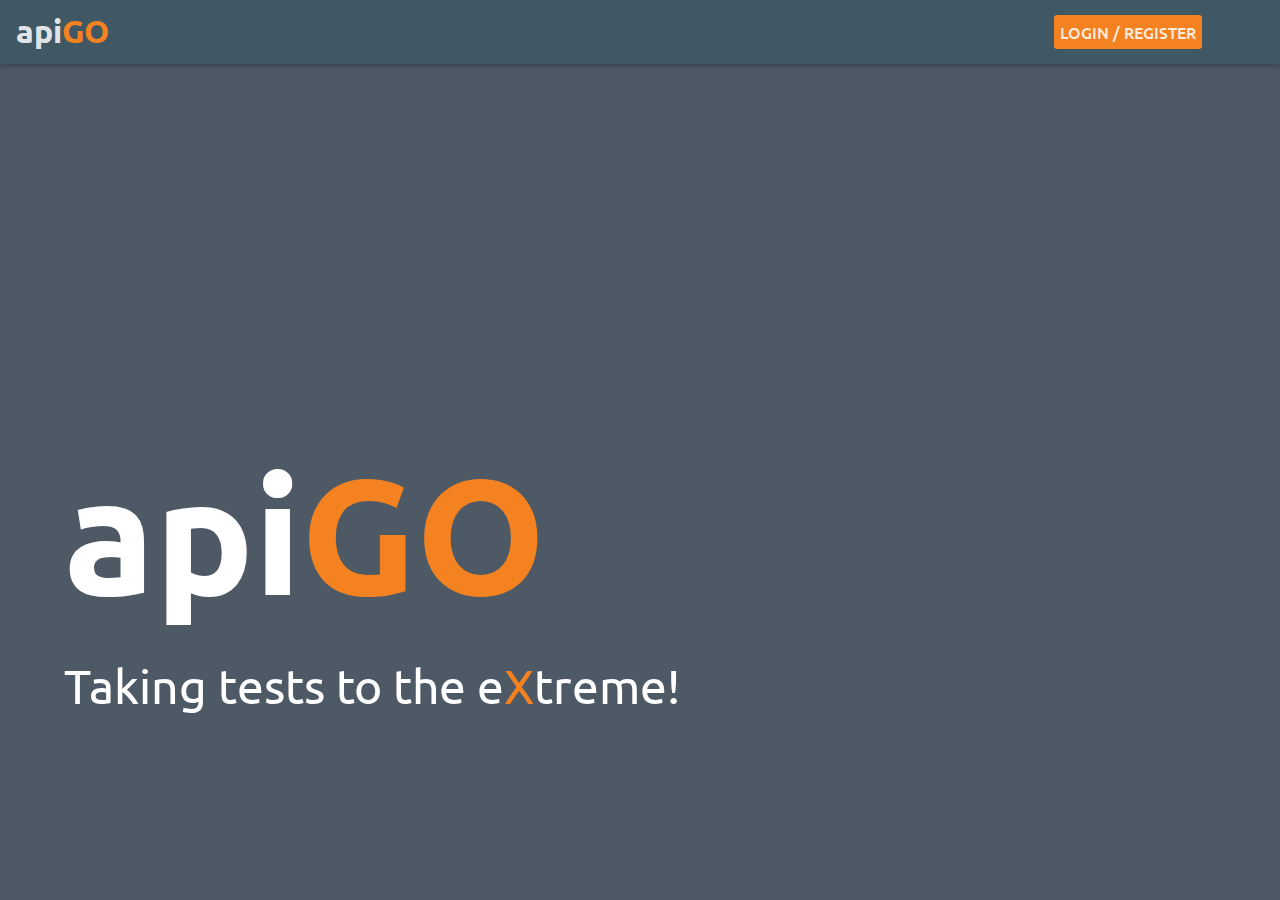
<file: index.html>
<html ng-app="apiGO">
<head>
    <meta http-equiv="Content-Type" content="text/html; charset=utf-8"/>

    <link rel="stylesheet" href="/css/bootstrap.min.css">
    <link rel="stylesheet" href="/bower_components/angular-material/angular-material.css">
    <link rel="stylesheet" href="/css/site.css"/>

    <link href='http://fonts.googleapis.com/css?family=Open+Sans' rel='stylesheet' type='text/css'>
    <link href='http://fonts.googleapis.com/css?family=Ubuntu:400,500&subset=latin,latin-ext' rel='stylesheet'
          type='text/css'>

    <!--scripts-->
    <script src="/js/jquery-1.10.2.min.js" type="text/javascript"></script>
    <script src="/js/bootstrap.min.js" type="text/javascript"></script>
    <script src="/js/angular.min.js"></script>
    <script src="/js/angular-cookies.min.js"></script>
    <script src="/js/app.js" type="text/javascript"></script>
    <script src="/bower_components/angular-aria/angular-aria.js"></script>
    <script src="/bower_components/angular-animate/angular-animate.js"></script>
    <script src="/bower_components/angular-material/angular-material.js"></script>
    <script src="/js/angular-route.min.js"></script>
</head>

<body class="body">
<div layout="column" layout-fill class="background">
    <md-toolbar ng-controller="UserController as user">
        <div class="md-toolbar-tools app-toolbar">
            <a href="/#/" id="logo">api<span class="orange">GO</span></a>
            <span flex></span>
            <span ng-show="loggedIn">Welcome, {{user.user.username}}!</span>
            <span flex="5"></span>
            <md-button ng-hide="loggedIn" class="orange-background" ng-click="showLogin($event)">
                Login / Register
            </md-button>
            <md-button ng-show="loggedIn" href="/#/endpoints">
                My endpoints
            </md-button>
            <span flex="5"></span>
            <md-button class="md-warn" ng-show="loggedIn" ng-click="logout()">
                Logout
            </md-button>
        </div>
    </md-toolbar>
    <md-content class="content">
        <div ng-view></div>
    </md-content>
</div>


<!--message and loading-->
<div id="message" class="alert"></div>
<div id="loading" class="loading"></div>

</body>

</html>
</file>
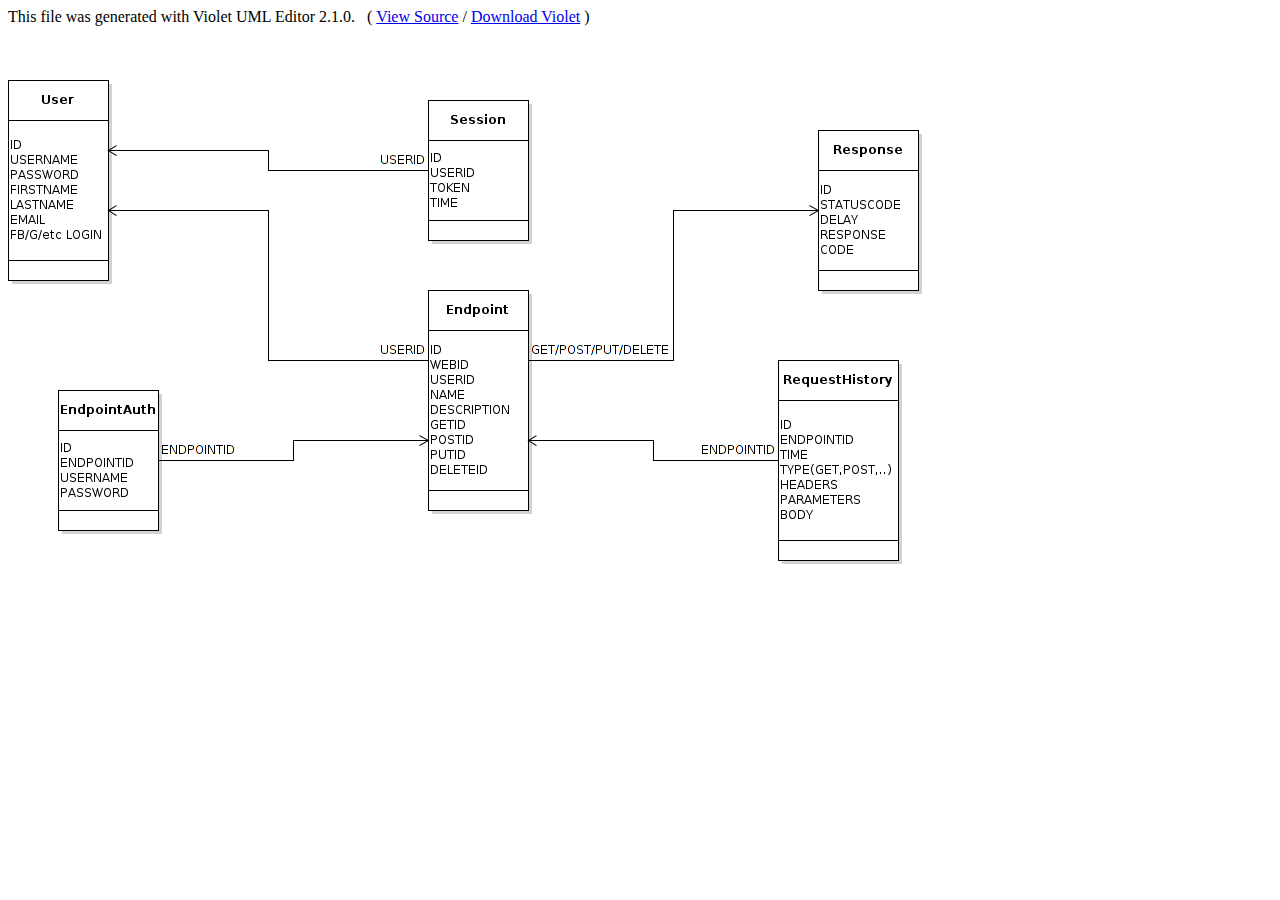
<file: Database.class.violet.html>
<HTML>
<HEAD>
<META name="description"
	content="Violet UML Editor cross format document" />
<META name="keywords" content="Violet, UML" />
<META charset="UTF-8" />
<SCRIPT type="text/javascript">
	function switchVisibility() {
		var obj = document.getElementById("content");
		obj.style.display = (obj.style.display == "block") ? "none" : "block";
	}
</SCRIPT>
</HEAD>
<BODY>
	This file was generated with Violet UML Editor 2.1.0.
	&nbsp;&nbsp;(&nbsp;<A href=# onclick="switchVisibility()">View Source</A>&nbsp;/&nbsp;<A href="http://sourceforge.net/projects/violet/files/violetumleditor/" target="_blank">Download Violet</A>&nbsp;)
	<BR />
	<BR />
	<SCRIPT id="content" type="text/xml"><![CDATA[<ClassDiagramGraph id="1">
  <nodes id="2">
    <ClassNode id="3">
      <children id="4"/>
      <location class="Point2D.Double" id="5" x="570.0" y="250.0"/>
      <id id="6" value="8208c1a3-a891-4d44-a734-3e1418996ecf"/>
      <revision>1</revision>
      <backgroundColor id="7">
        <red>255</red>
        <green>255</green>
        <blue>255</blue>
        <alpha>255</alpha>
      </backgroundColor>
      <borderColor id="8">
        <red>0</red>
        <green>0</green>
        <blue>0</blue>
        <alpha>255</alpha>
      </borderColor>
      <textColor reference="8"/>
      <name id="9" justification="1" size="3" underlined="false">
        <text>Endpoint</text>
      </name>
      <attributes id="10" justification="0" size="4" underlined="false">
        <text>ID
WEBID
USERID
NAME
DESCRIPTION
GETID
POSTID
PUTID
DELETEID
</text>
      </attributes>
      <methods id="11" justification="0" size="4" underlined="false">
        <text></text>
      </methods>
    </ClassNode>
    <ClassNode id="12">
      <children id="13"/>
      <location class="Point2D.Double" id="14" x="960.0" y="90.0"/>
      <id id="15" value="55d05a14-0a3d-442f-84ff-26e7bf5e9999"/>
      <revision>1</revision>
      <backgroundColor reference="7"/>
      <borderColor reference="8"/>
      <textColor reference="8"/>
      <name id="16" justification="1" size="3" underlined="false">
        <text>Response</text>
      </name>
      <attributes id="17" justification="0" size="4" underlined="false">
        <text>ID
STATUSCODE
DELAY
RESPONSE
CODE

</text>
      </attributes>
      <methods id="18" justification="0" size="4" underlined="false">
        <text></text>
      </methods>
    </ClassNode>
    <ClassNode id="19">
      <children id="20"/>
      <location class="Point2D.Double" id="21" x="200.0" y="350.0"/>
      <id id="22" value="77f484a0-a1d0-4970-a9b0-2d4650a84942"/>
      <revision>1</revision>
      <backgroundColor reference="7"/>
      <borderColor reference="8"/>
      <textColor reference="8"/>
      <name id="23" justification="1" size="3" underlined="false">
        <text>EndpointAuth</text>
      </name>
      <attributes id="24" justification="0" size="4" underlined="false">
        <text>ID
ENDPOINTID
USERNAME
PASSWORD</text>
      </attributes>
      <methods id="25" justification="0" size="4" underlined="false">
        <text></text>
      </methods>
    </ClassNode>
    <ClassNode id="26">
      <children id="27"/>
      <location class="Point2D.Double" id="28" x="150.0" y="40.0"/>
      <id id="29" value="fa696c34-0f75-4b95-8fc9-77b367299c4d"/>
      <revision>1</revision>
      <backgroundColor reference="7"/>
      <borderColor reference="8"/>
      <textColor reference="8"/>
      <name id="30" justification="1" size="3" underlined="false">
        <text>User</text>
      </name>
      <attributes id="31" justification="0" size="4" underlined="false">
        <text>ID
USERNAME
PASSWORD
FIRSTNAME
LASTNAME
EMAIL
FB/G/etc LOGIN</text>
      </attributes>
      <methods id="32" justification="0" size="4" underlined="false">
        <text></text>
      </methods>
    </ClassNode>
    <ClassNode id="33">
      <children id="34"/>
      <location class="Point2D.Double" id="35" x="920.0" y="320.0"/>
      <id id="36" value="646b0be9-8778-431a-9c2a-29c3d8872e07"/>
      <revision>1</revision>
      <backgroundColor reference="7"/>
      <borderColor reference="8"/>
      <textColor reference="8"/>
      <name id="37" justification="1" size="3" underlined="false">
        <text>RequestHistory</text>
      </name>
      <attributes id="38" justification="0" size="4" underlined="false">
        <text>ID
ENDPOINTID
TIME
TYPE(GET,POST,..)
HEADERS
PARAMETERS
BODY</text>
      </attributes>
      <methods id="39" justification="0" size="4" underlined="false">
        <text></text>
      </methods>
    </ClassNode>
    <ClassNode id="40">
      <children id="41"/>
      <location class="Point2D.Double" id="42" x="570.0" y="60.0"/>
      <id id="43" value="067e1450-81fd-41f0-86e8-04104f9ee3c5"/>
      <revision>1</revision>
      <backgroundColor reference="7"/>
      <borderColor reference="8"/>
      <textColor reference="8"/>
      <name id="44" justification="1" size="3" underlined="false">
        <text>Session</text>
      </name>
      <attributes id="45" justification="0" size="4" underlined="false">
        <text>ID
USERID
TOKEN
TIME</text>
      </attributes>
      <methods id="46" justification="0" size="4" underlined="false">
        <text></text>
      </methods>
    </ClassNode>
  </nodes>
  <edges id="47">
    <AssociationEdge id="48">
      <start class="ClassNode" reference="19"/>
      <end class="ClassNode" reference="3"/>
      <startLocation class="Point2D.Double" id="49" x="80.0" y="70.0"/>
      <endLocation class="Point2D.Double" id="50" x="50.0" y="90.0"/>
      <transitionPoints id="51"/>
      <id id="52" value="40698f4a-0535-40ca-ae21-f3109d2d1419"/>
      <revision>1</revision>
      <bentStyle name="AUTO"/>
      <startLabel>ENDPOINTID</startLabel>
      <middleLabel></middleLabel>
      <endLabel></endLabel>
    </AssociationEdge>
    <AssociationEdge id="53">
      <start class="ClassNode" reference="3"/>
      <end class="ClassNode" reference="12"/>
      <startLocation class="Point2D.Double" id="54" x="70.0" y="130.0"/>
      <endLocation class="Point2D.Double" id="55" x="30.0" y="60.0"/>
      <transitionPoints id="56"/>
      <id id="57" value="edde557a-5e1c-421a-b68d-63247dc585ad"/>
      <revision>1</revision>
      <bentStyle name="AUTO"/>
      <startLabel>GET/POST/PUT/DELETE</startLabel>
      <middleLabel></middleLabel>
      <endLabel></endLabel>
    </AssociationEdge>
    <AssociationEdge id="58">
      <start class="ClassNode" reference="3"/>
      <end class="ClassNode" reference="26"/>
      <startLocation class="Point2D.Double" id="59" x="40.0" y="160.0"/>
      <endLocation class="Point2D.Double" id="60" x="40.0" y="100.0"/>
      <transitionPoints id="61"/>
      <id id="62" value="43fa1853-4e1a-4fd0-a0d4-94504aece579"/>
      <revision>1</revision>
      <bentStyle name="AUTO"/>
      <startLabel>USERID</startLabel>
      <middleLabel></middleLabel>
      <endLabel></endLabel>
    </AssociationEdge>
    <AssociationEdge id="63">
      <start class="ClassNode" reference="33"/>
      <end class="ClassNode" reference="3"/>
      <startLocation class="Point2D.Double" id="64" x="80.0" y="80.0"/>
      <endLocation class="Point2D.Double" id="65" x="40.0" y="130.0"/>
      <transitionPoints id="66"/>
      <id id="67" value="afcbc3dc-daae-4169-a4f7-e4d2b7fbc8fb"/>
      <revision>1</revision>
      <bentStyle name="AUTO"/>
      <startLabel>ENDPOINTID</startLabel>
      <middleLabel></middleLabel>
      <endLabel></endLabel>
    </AssociationEdge>
    <AssociationEdge id="68">
      <start class="ClassNode" reference="40"/>
      <end class="ClassNode" reference="26"/>
      <startLocation class="Point2D.Double" id="69" x="50.0" y="30.0"/>
      <endLocation class="Point2D.Double" id="70" x="70.0" y="50.0"/>
      <transitionPoints id="71"/>
      <id id="72" value="d7e38b1a-cb81-48e4-97d6-5330165c972f"/>
      <revision>1</revision>
      <bentStyle name="AUTO"/>
      <startLabel>USERID</startLabel>
      <middleLabel></middleLabel>
      <endLabel></endLabel>
    </AssociationEdge>
  </edges>
</ClassDiagramGraph>]]></SCRIPT>
	<BR />
	<BR />
	<IMG alt="embedded diagram image" src="[data-uri]" />
</BODY>
</HTML>
</file>
<file: css/site.css>
.app-toolbar {
    font-family: 'Ubuntu', sans-serif;
    background-color: rgba(63, 88, 99, 1);
}

#logo {
    font-size: 32px;
    font-weight: bold;
}

.background{
    background-color: rgba(77, 89, 101, 1);
}

md-content.md-default-theme {
    background-color: rgba(77, 89, 101, 1);
    font-family: 'Ubuntu', sans-serif;
}

md-dialog > md-content.md-default-theme {
    background-color: #ffffff;
}


.my-width{
    min-width: 350px;
}
.endpoints-layout > div{
    background-color: white;
}
.endpoints-layout md-checkbox{
    margin: 0;
}
.endpoints-layout md-switch{
    margin: 0;
}
.endpoints-layout{
    font-family: 'Ubuntu', sans-serif;
    font-size:16px;
}
.endpoint-title {
    color: rgb(245, 130, 32);
    font-size: 24px;
}

hr {
    margin-top: 5px;
    margin-bottom: 5px;
}

/*.body{*/
/*background-image: url('/images/back.jpg');*/
/*background-size: cover;*/
/*}*/

/*.content{*/
/*background-color: transparent;*/
/*}*/

/* Dialogs */
.register-dialog {
    height: auto;
    max-height: 280px;
    width: 400px;
    padding: 5px;
}

.edit-endpoint-dialog md-input-container{
    padding-bottom: 0;
}

/* Tabs Color */
md-tabs.md-default-theme md-tabs-ink-bar {
    color: rgb(245, 130, 32);
    background: rgb(245, 130, 32);
}

md-tabs.md-default-theme md-tab.active {
    color: rgb(245, 130, 32);
}

md-toolbar.md-default-theme {
    background: rgb(245, 130, 32);
}

/* spinner color */
md-progress-circular.md-default-theme .md-inner .md-left .md-half-circle {
    border-left-color: rgb(245, 130, 32);
    border-top-color: rgb(245, 130, 32);
}

md-progress-circular.md-default-theme .md-inner .md-right .md-half-circle {
    border-right-color: rgb(245, 130, 32);
    border-top-color: rgb(245, 130, 32);
}

.orange {
    color: rgba(245, 130, 32, 1);
}

.orange-background {
    background-color: rgba(245, 130, 32, 1);
}

/*message*/
#message {
    display: none;
    position: fixed;
    z-index: 9000;
    width: auto;
    height: auto;
    font-size: 18px;
    /*right: 10px;*/
    /*bottom: 10px;*/
    top:10px;
    left:50%;
    margin-left: -100px;

    padding: 5px;
    font-family: 'Ubuntu', sans-serif;
}

/*effects*/
.loading {
    opacity: 0;
    position: fixed;
    left: 50%;
    top: 50%;
    margin-left: -300px;
    margin-top: -100px;
    width: 600px;
    height: 200px;
    /*background-image: url("/images/logo.png");*/
    background-position: center;
    background-size: contain;
    background-repeat: no-repeat;
    -webkit-animation: fadeInOut 1s infinite;
    animation: fadeInOut 1s infinite;
    display: none;
    z-index: 9000;
}

@-webkit-keyframes fadeInOut {
    0% {
        opacity: 0.5;
    }
    50% {
        opacity: 1;
    }
    100% {
        opacity: 0.5;
    }
}

@keyframes fadeInOut {
    0% {
        opacity: 0.5;
    }
    50% {
        opacity: 1;
    }
    100% {
        opacity: 0.5;
    }
}
</file>
